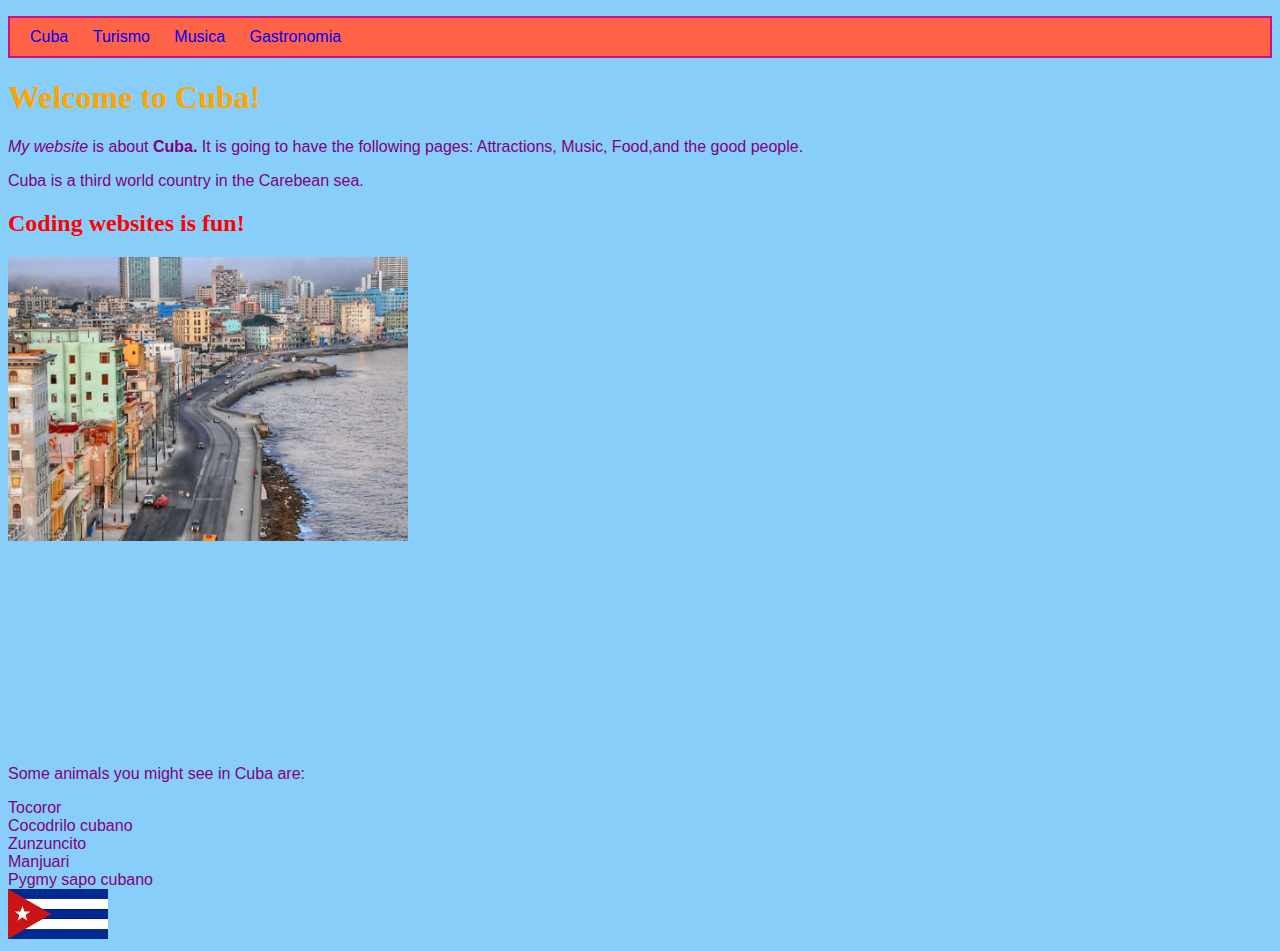
<file: index.html>
<!DOCTYPE html>
<html>
	<head>
		<title>My First Page</title>
		<link type="text/css" rel="stylesheet" href="styles.css"/>
		<meta charset="utf-8"/>
	</head>
	<body>
    <header>
      <nav>
      <ul> 
        <li><a href="index.html">Cuba</a></li>
        <li><a href="Attractions.html">Turismo</a></li>
        <li><a href="Music.html">Musica</a></li>
        <li><a href="Food.html">Gastronomia</a></li>
      </ul>
      </nav>
    </header>
		<main>	
		
  		<h1>Welcome to Cuba!</h1>
  		
  		<p>
  		  <em>My website</em> is about <strong>Cuba.</strong>
  		  It is going to have the following pages: Attractions, Music, Food,and the good people.
  		</p>
  		Cuba is a third world country in the Carebean sea.  
  		
  		
  		  <h2>Coding websites is fun!</h2>
  		
		
	    <img src="Capture.PNG" alt="Cuba" width="400px" />
		</main>
  	<footer>
  	 
  	</footer>	
 
	</body>
</html>
<iframe width="400" height="200" src="https://www.youtube.com/embed/N4ZMYokojGw" title="YouTube video player" frameborder="0" allow="accelerometer; autoplay; clipboard-write; encrypted-media; gyroscope; picture-in-picture" allowfullscreen></iframe>

<p>Some animals you might see in Cuba are:</p>
  <li>Tocoror</li>
  <li>Cocodrilo cubano</li>
  <li>Zunzuncito</li>
  <li>Manjuari</li>
  <li>Pygmy sapo cubano</li>


<a href="https://es.wikipedia.org/wiki/Cuba">
  <img src="cuba.png" alt="cuba.png" width="100px"/> </a>
</file>
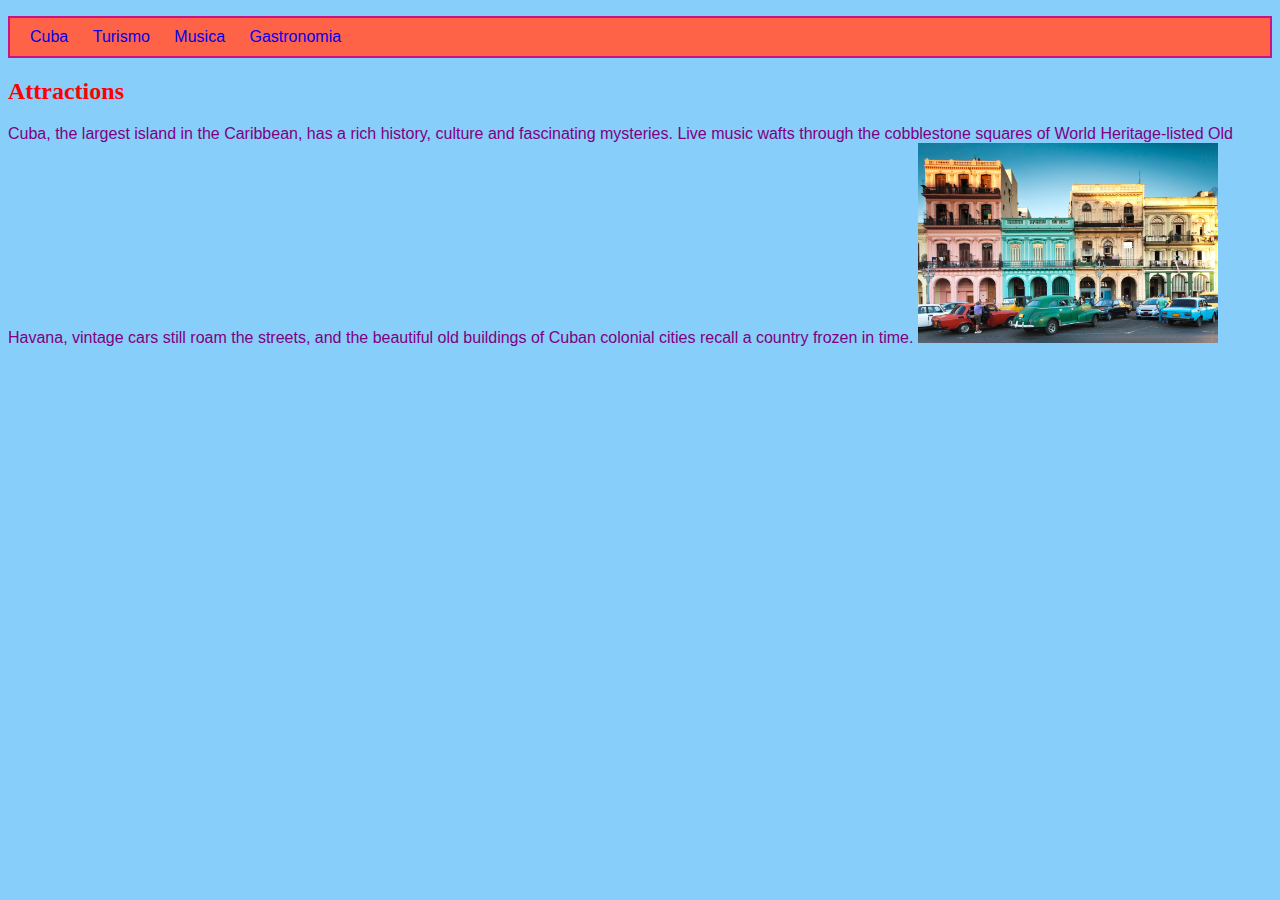
<file: Attractions.html>
<!DOCTYPE html>
<html>
	<head>
		<title>Attractions</title>
		<link type="text/css" rel="stylesheet" href="styles.css"/>
		<meta charset="utf-8"/>
	</head>
	<body>
	  <header>
	    <nav>
      <ul> 
        <li><a href="index.html">Cuba</a></li>
        <li><a href="Attractions.html">Turismo</a></li>
        <li><a href="Music.html">Musica</a></li>
        <li><a href="Food.html">Gastronomia</a></li>
      </ul>
      </nav>
	    <h2>Attractions</h2>
	  </header>
	  <main>
	    Cuba, the largest island in the Caribbean, has a rich history, culture and fascinating mysteries. Live music wafts through the cobblestone squares of World Heritage-listed Old Havana, vintage cars still roam the streets, and the beautiful old buildings of Cuban colonial cities recall a country frozen in time.
	    <img src="Cuban attractions.jpg" width="300px" />

	  </main>
	  <footer>
	    
	  </footer>
	</body>
</html>
</file>
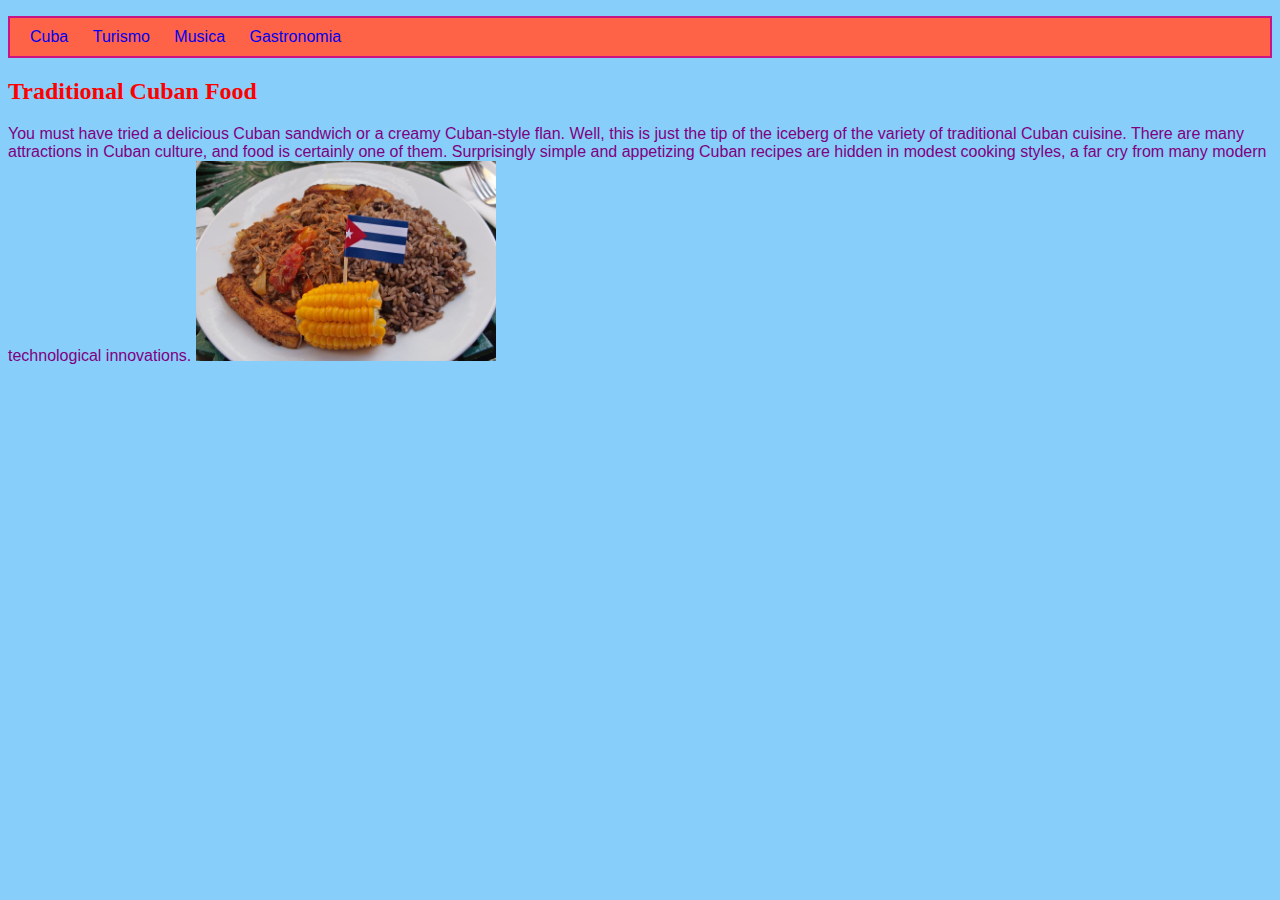
<file: Food.html>
<!DOCTYPE html>
<html>
	<head>
		<title>Food</title>
		<link type="text/css" rel="stylesheet" href="styles.css"/>
		<meta charset="utf-8"/>
	</head>
	<body>
	  <header>
	    <nav>
      <ul> 
        <li><a href="index.html">Cuba</a></li>
        <li><a href="Attractions.html">Turismo</a></li>
        <li><a href="Music.html">Musica</a></li>
        <li><a href="Food.html">Gastronomia</a></li> 
      </ul>
      </nav>
	   <h2>Traditional Cuban Food</h2>  
	   
	    </header>
	 
	 
	 
	  <main>
	    You must have tried a delicious Cuban sandwich or a creamy Cuban-style flan. Well, this is just the tip of the iceberg of the variety of traditional Cuban cuisine.
There are many attractions in Cuban culture, and food is certainly one of them. Surprisingly simple and appetizing Cuban recipes are hidden in modest cooking styles, a far cry from many modern technological innovations.
	    
	    <img src="cuban food.jpg" width="300px" />
	  </main>
	  <footer>
	    
	  </footer>
	</body>
</html>
</file>
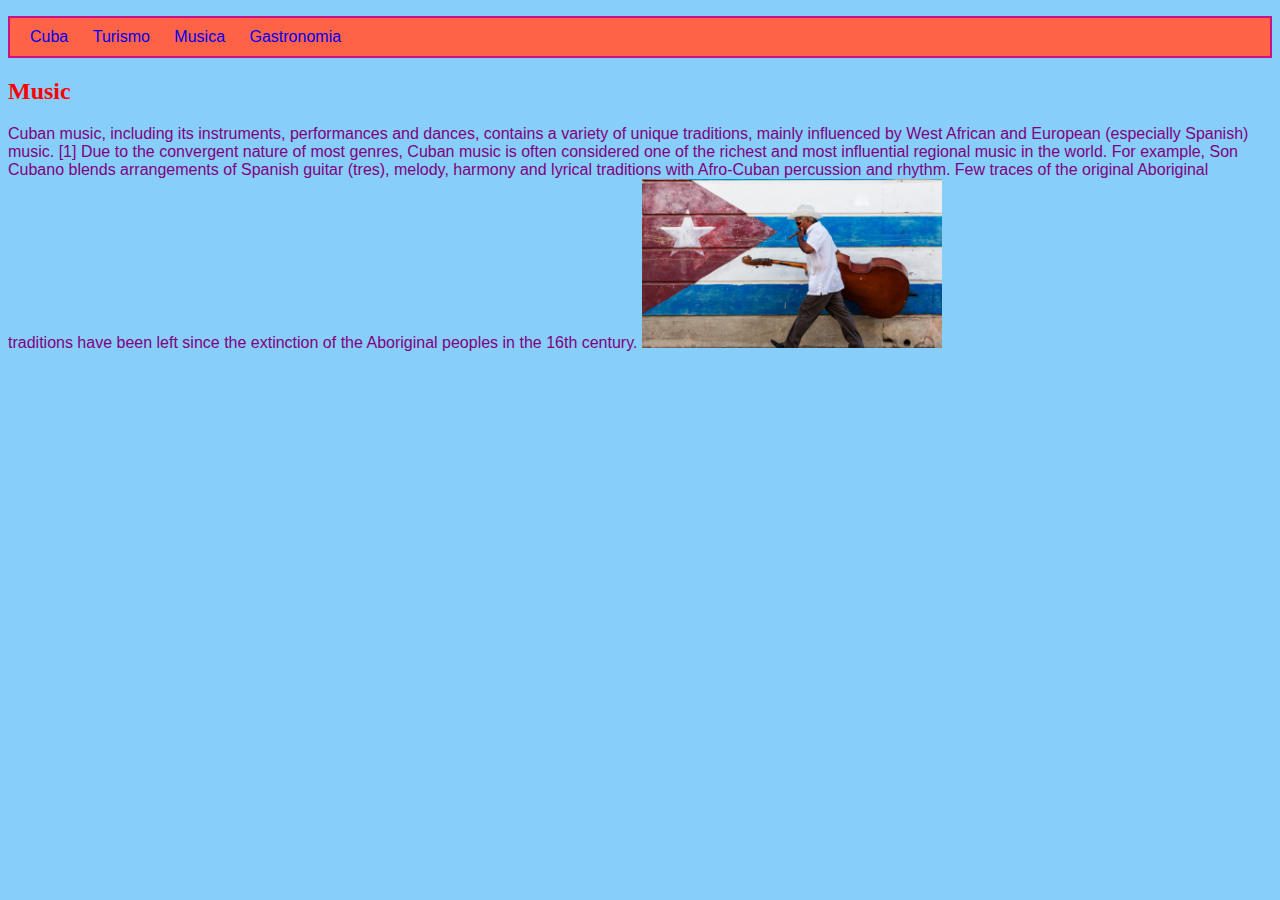
<file: Music.html>
<!DOCTYPE html>
<html>
	<head>
		<title>Music</title>
		<link type="text/css" rel="stylesheet" href="styles.css"/>
		<meta charset="utf-8"/>
	</head>
	<body>
	  <header>
	    <nav>
      <ul> 
        <li><a href="index.html">Cuba</a></li>
        <li><a href="Attractions.html">Turismo</a></li>
        <li><a href="Music.html">Musica</a></li>
        <li><a href="Food.html">Gastronomia</a></li>
      </ul>
      </nav>
      
	    <h2>Music</h2>
	  </header>
	  <main>
	    
	    Cuban music, including its instruments, performances and dances, contains a variety of unique traditions, mainly influenced by West African and European (especially Spanish) music. [1] Due to the convergent nature of most genres, Cuban music is often considered one of the richest and most influential regional music in the world. For example, Son Cubano blends arrangements of Spanish guitar (tres), melody, harmony and lyrical traditions with Afro-Cuban percussion and rhythm. Few traces of the original Aboriginal traditions have been left since the extinction of the Aboriginal peoples in the 16th century.
	    
	    
	    <img src="cuban music.jpg" width="300px" />

	  </main>
	  <footer>
	    
	  </footer>
	</body>
</html>
</file>
<file: styles.css>
body {
  background-color: LightSkyBlue;
  font-family:"Hevetica", sans-serif;
  color: purple;
}
h1 {
  color:orange;
  font-family: "Times New Roman", serif;
}
h2 {
  color:red;
  font-family: "Rockwell", serif;
}
nav ul {
    background-color: tomato;
    border-style: solid;
  border-color: MediumVioletRed;
  border-width: 2px;
  padding: 10px;
}
nav ul li {
    list-style-type: none;
    display: inline;
    margin-right: 10px;
    margin-left: 10px;
    color: PapayaWhip;
}

nav ul li a {
    text-decoration: none;
}
















/**********************************
This section is for styling tables
***********************************/
table, th, td {
  border: 1px solid HoneyDew;
  border-collapse: collapse;
}
tr {
  background-color: PaleTurquoise;
}
th, td {
  vertical-align: top;
  padding: 5px;
  text-align: left;
}
th {
  color: purple;
}
td {
  color: purple;
}
/********************************/
</file>
